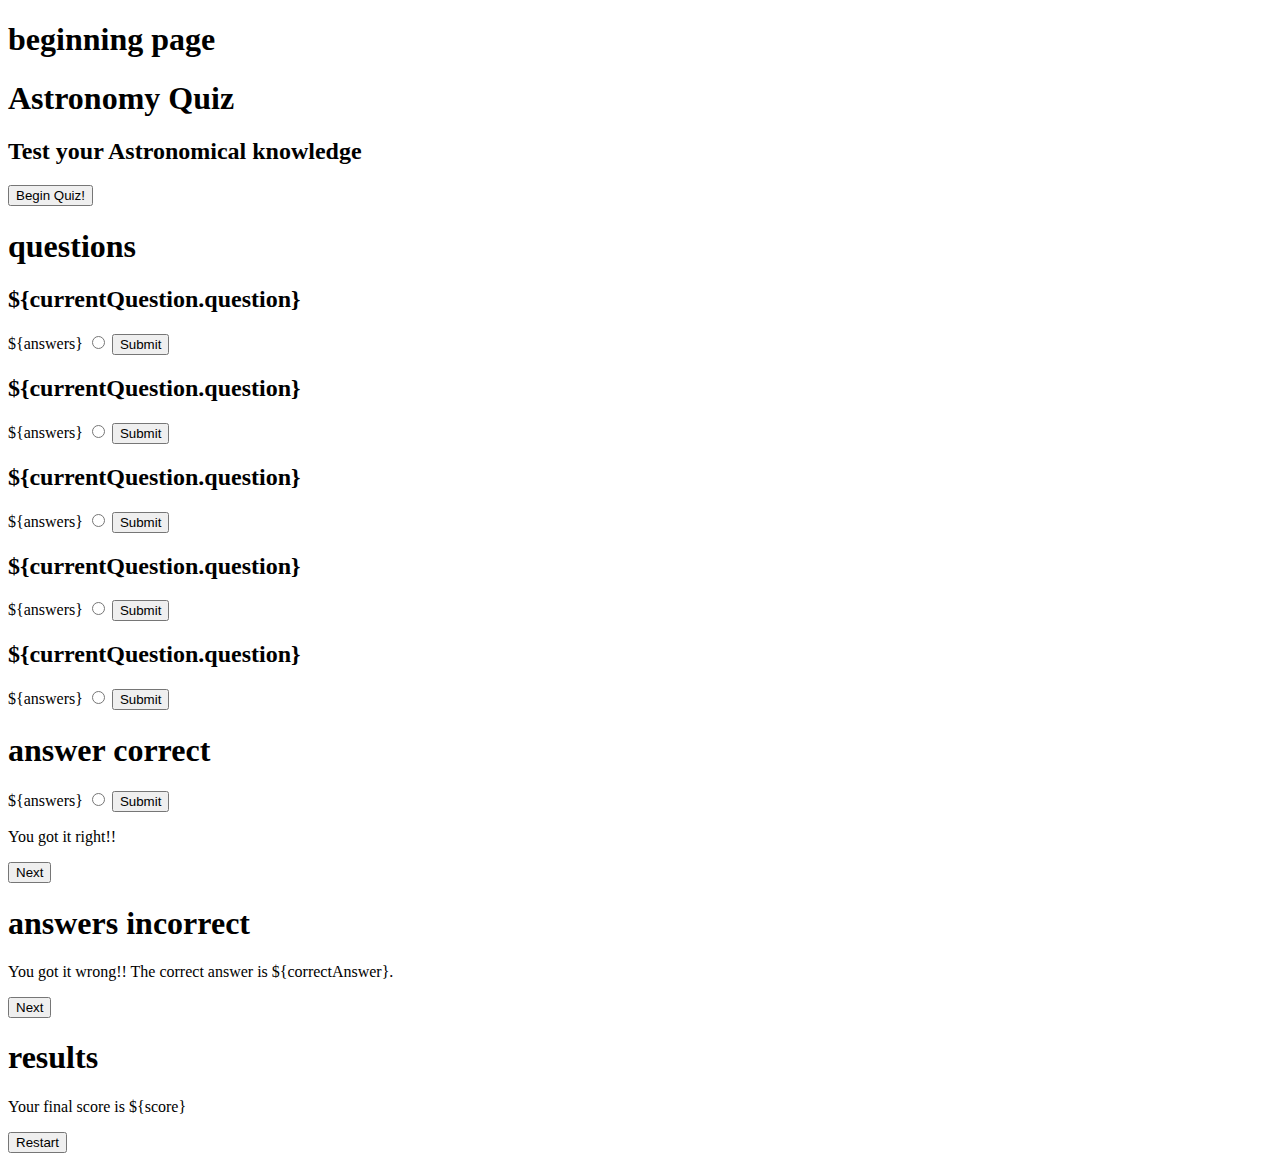
<file: index.html>
<!DOCTYPE html>
<html lang="en">
<head>
    <meta charset="UTF-8">
    <meta name="viewport" content="width=device-width, initial-scale=1.0">
    <meta http-equiv="X-UA-Compatible" content="ie=edge">
    <title>Astronomy Quiz</title>
    <!-- <link rel="stylesheet" type="text/css" href="index.css"> -->
</head>
<body>
    <header>
        <h1>beginning page</h1>
        <h1>Astronomy Quiz</h1>
        <div class="score-and-question-number"></div>
    </header>
    <main role="main">
        <div class="main-box">
            <h2 class="welcome">Test your Astronomical knowledge</h2>
            <button class="begin-quiz-button">Begin Quiz!</button>
            <div class="main-form"></div>
            <!-- <button type="button" id="restart">Restart</button> -->
        </div>
    </main>
    <!-- <script src="https://code.jquery.com/jquery-3.3.1.min.js" integrity="sha256-FgpCb/KJQlLNfOu91ta32o/NMZxltwRo8QtmkMRdAu8="
    crossorigin="anonymous"></script>
    <script src="store.js"></script>
    <script src="index1.js"></script> -->

    <!--     Questions -->
        <h1>questions</h1>
        <div>
        <form>
        <h2>${currentQuestion.question}</h2>
        ${answers}
        <label for="answer-${currentAnswer}" class='col'>
        <input type="radio" class="buttons" id="answer-${currentAnswer}" value="${currentAnswer}" name="answer"/>
        <button type="submit" id="submitChoice">Submit</button>
        
        <h2>${currentQuestion.question}</h2>
        ${answers}
        <label for="answer-${currentAnswer}" class='col'>
        <input type="radio" class="buttons" id="answer-${currentAnswer}" value="${currentAnswer}" name="answer"/>
        <button type="submit" id="submitChoice">Submit</button>

        <h2>${currentQuestion.question}</h2>
        ${answers}
        <label for="answer-${currentAnswer}" class='col'>
        <input type="radio" class="buttons" id="answer-${currentAnswer}" value="${currentAnswer}" name="answer"/>
        <button type="submit" id="submitChoice">Submit</button>

        <h2>${currentQuestion.question}</h2>
        ${answers}
        <label for="answer-${currentAnswer}" class='col'>
        <input type="radio" class="buttons" id="answer-${currentAnswer}" value="${currentAnswer}" name="answer"/>
        <button type="submit" id="submitChoice">Submit</button>

        <h2>${currentQuestion.question}</h2>
        ${answers}
        <label for="answer-${currentAnswer}" class='col'>
        <input type="radio" class="buttons" id="answer-${currentAnswer}" value="${currentAnswer}" name="answer"/>
        <button type="submit" id="submitChoice">Submit</button>
        </form>
        </div>
        <h1>answer correct</h1>
        ${answers}
        <label for="answer-${currentAnswer}" class='col'>
        <input type="radio" class="buttons" id="answer-${currentAnswer}" value="${currentAnswer}" name="answer"/>
        <button type="submit" id="submitChoice">Submit</button>
        <p class='correct'>You got it right!!</p>
        <button type="button" id="next-question">Next</button>
        <h1>answers incorrect</h1>
        <p class='wrong'>You got it wrong!! The correct answer is ${correctAnswer}.</p>
        <button type="button" id="next-question">Next</button>
        <h1>results</h1>
        <p class="final">Your final score is ${score}<p></p>
        <button type="button" id="restart">Restart</button>
</body>
</html>
</file>
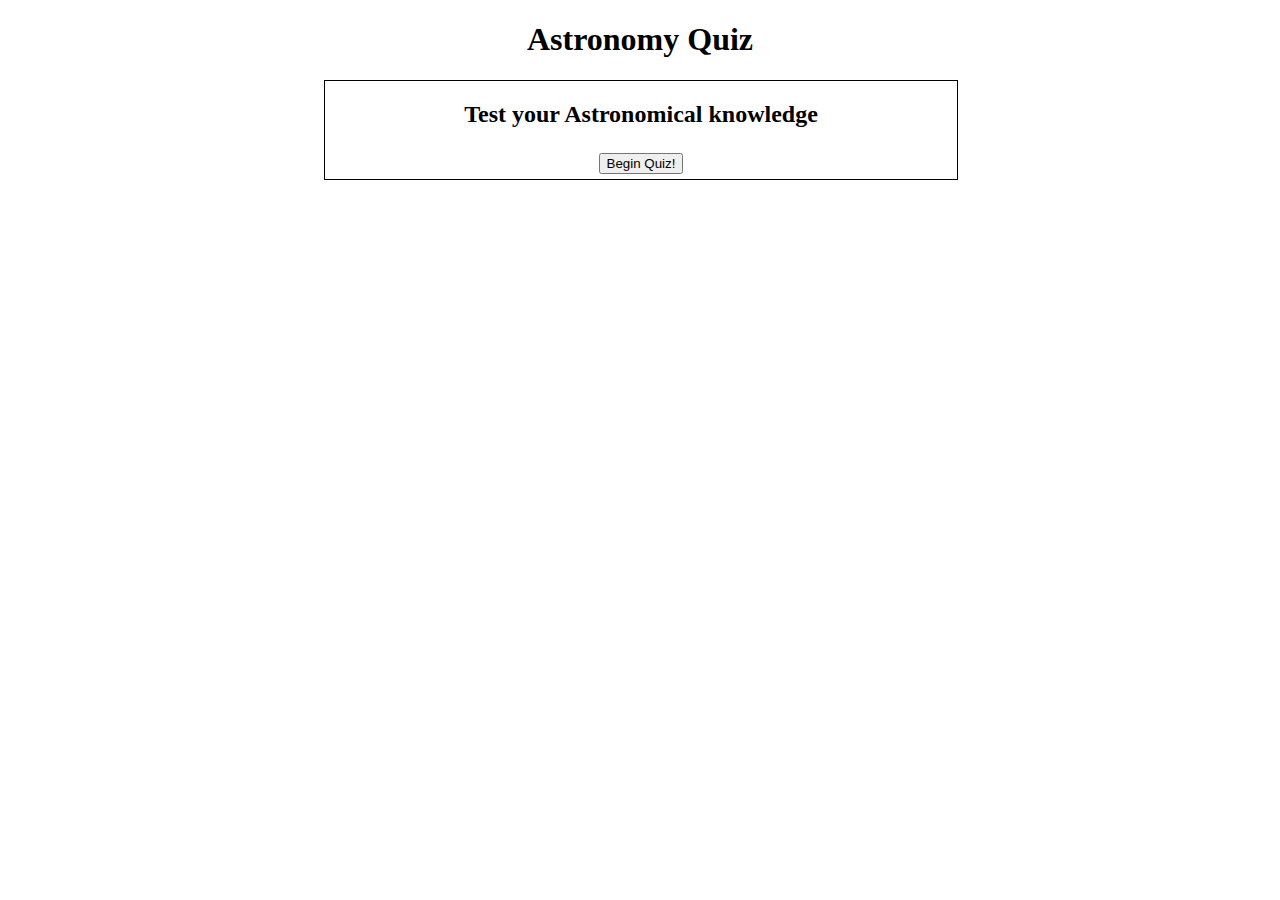
<file: beginning.html>
<!DOCTYPE html>
<html lang="en">
<head>
    <meta charset="UTF-8">
    <meta name="viewport" content="width=device-width, initial-scale=1.0">
    <meta http-equiv="X-UA-Compatible" content="ie=edge">
    <title>Document</title>
    <style>
        .main-box {
            border: black solid 1px;
            text-align: center;
            width: 50%;
            margin-left: 25%;
        }
        h1 {
            text-align: center;
        }
        .begin-quiz-button {
            margin: 5px;
        }
    </style>
</head>
<body>
    <header>
        <h1>Astronomy Quiz</h1>
        <div class="score-and-question-number"></div>
    </header>
    <main role="main">
        <div class="main-box">
            <h2 class="welcome">Test your Astronomical knowledge</h2>
            <button class="begin-quiz-button">Begin Quiz!</button>
            <div class="main-form"></div>
            <!-- <button type="button" id="restart">Restart</button> -->
        </div>
    </main>
</body>
</html>
</file>
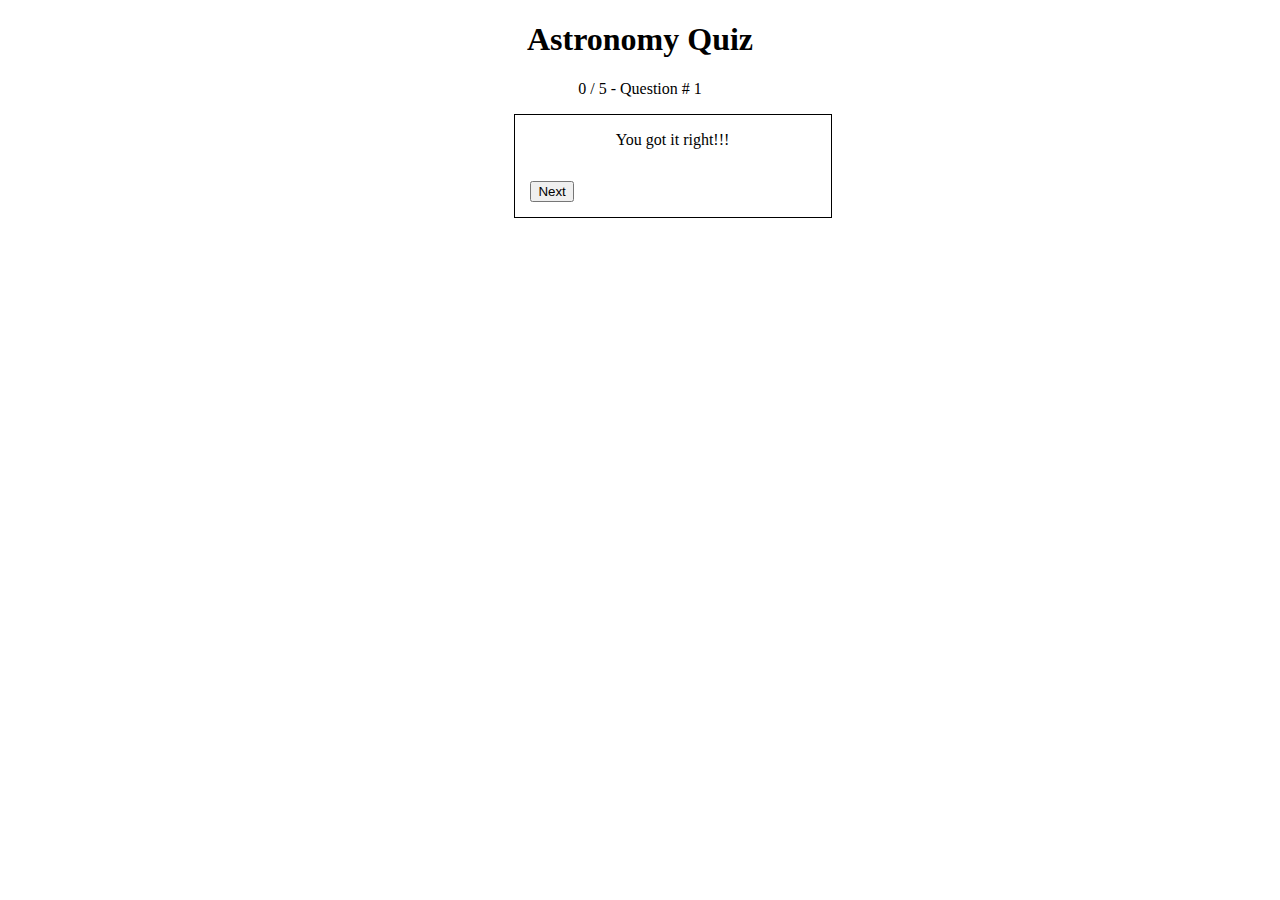
<file: correct.html>
<!DOCTYPE html>
<html lang="en">
<head>
    <meta charset="UTF-8">
    <meta name="viewport" content="width=device-width, initial-scale=1.0">
    <meta http-equiv="X-UA-Compatible" content="ie=edge">
    <title>Document</title>
    <style>
        button {
            margin: 5%;
        }
        .main-box {
            border: black 1px solid;
            width: 25%;
            margin-left: 40%;
        }
        h1 {
            text-align: center;
        }
        p {
            text-align: center;
        }
    </style>
</head>
<body>
    <h1>Astronomy Quiz</h1>
    <p>0 / 5 - Question # 1</p>
    <div class="main-box">
        <p>You got it right!!!</p>
        <button type="button" id="next-question">Next</button>
    </div>
</body>
</html>
</file>
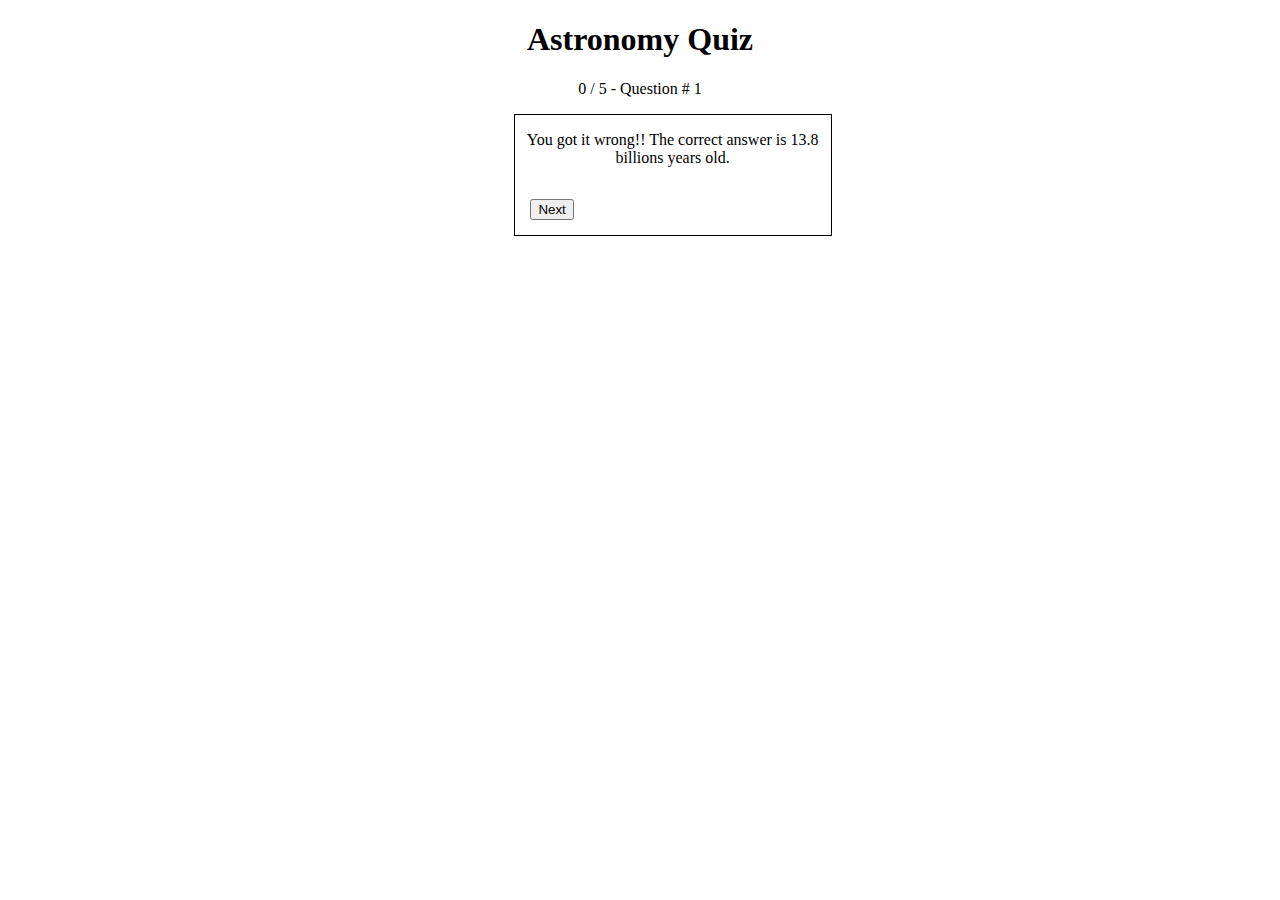
<file: incorrect.html>
<!DOCTYPE html>
<html lang="en">
<head>
    <meta charset="UTF-8">
    <meta name="viewport" content="width=device-width, initial-scale=1.0">
    <meta http-equiv="X-UA-Compatible" content="ie=edge">
    <title>Document</title>
    <style>
        button {
            margin: 5%;
        }
        .main-box {
            border: black 1px solid;
            width: 25%;
            margin-left: 40%;
        }
        h1 {
            text-align: center;
        }
        p {
            text-align: center;
        }
    </style>
</head>
<body>
    <h1>Astronomy Quiz</h1>
    <p>0 / 5 - Question # 1</p>
    <div class="main-box">
        <p>You got it wrong!! The correct answer is 13.8 billions years old.</p>
        <button type="button" id="next-question">Next</button>
    </div>
</body>
</html>
</file>
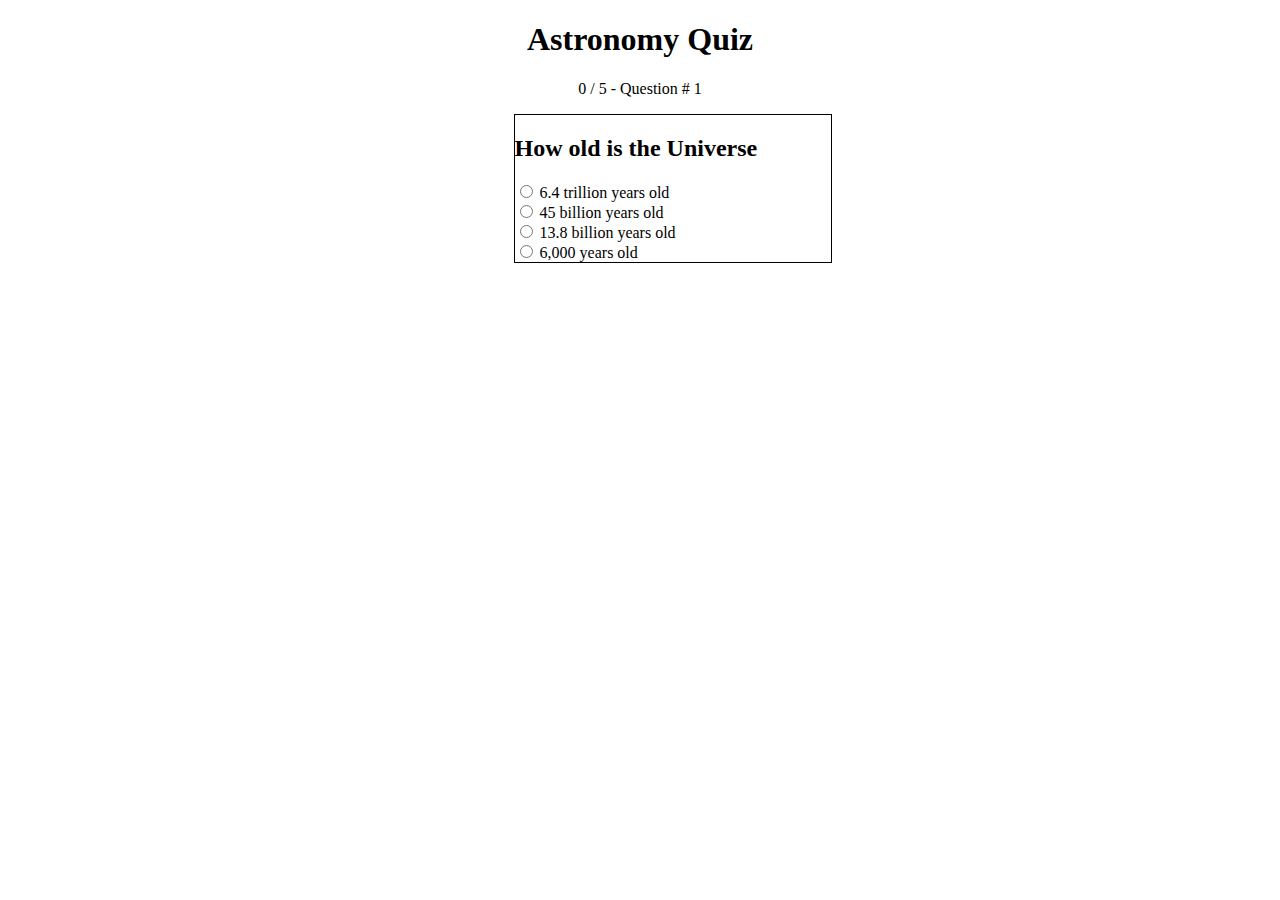
<file: question.html>
<!DOCTYPE html>
<html lang="en">
<head>
    <meta charset="UTF-8">
    <meta name="viewport" content="width=device-width, initial-scale=1.0">
    <meta http-equiv="X-UA-Compatible" content="ie=edge">
    <title>Document</title>
    <style>
        form label {
            display: block;
        }
        .main-box {
            border: black 1px solid;
            width: 25%;
            margin-left: 40%;
        }
        h1 {
            text-align: center;
        }
        p {
            text-align: center;
        }
    </style>
</head>
<body>
    <h1>Astronomy Quiz</h1>
    <p>0 / 5 - Question # 1</p>
    <div class="main-box">
        <h2>How old is the Universe</h2>
        <form>
            <label for="answer-1">
            <input type="radio" id="answer-1"> 6.4 trillion years old
            </label>

            <label for="answer-1">
            <input type="radio" id="answer-1"> 45 billion years old
            </label>
        
            <label for="answer-1">
            <input type="radio" id="answer-1"> 13.8 billion years old
            </label>

            <label for="answer-1">
            <input type="radio" id="answer-1"> 6,000 years old
            </label>
        </form>
    </div>
</body>
</html>
</file>
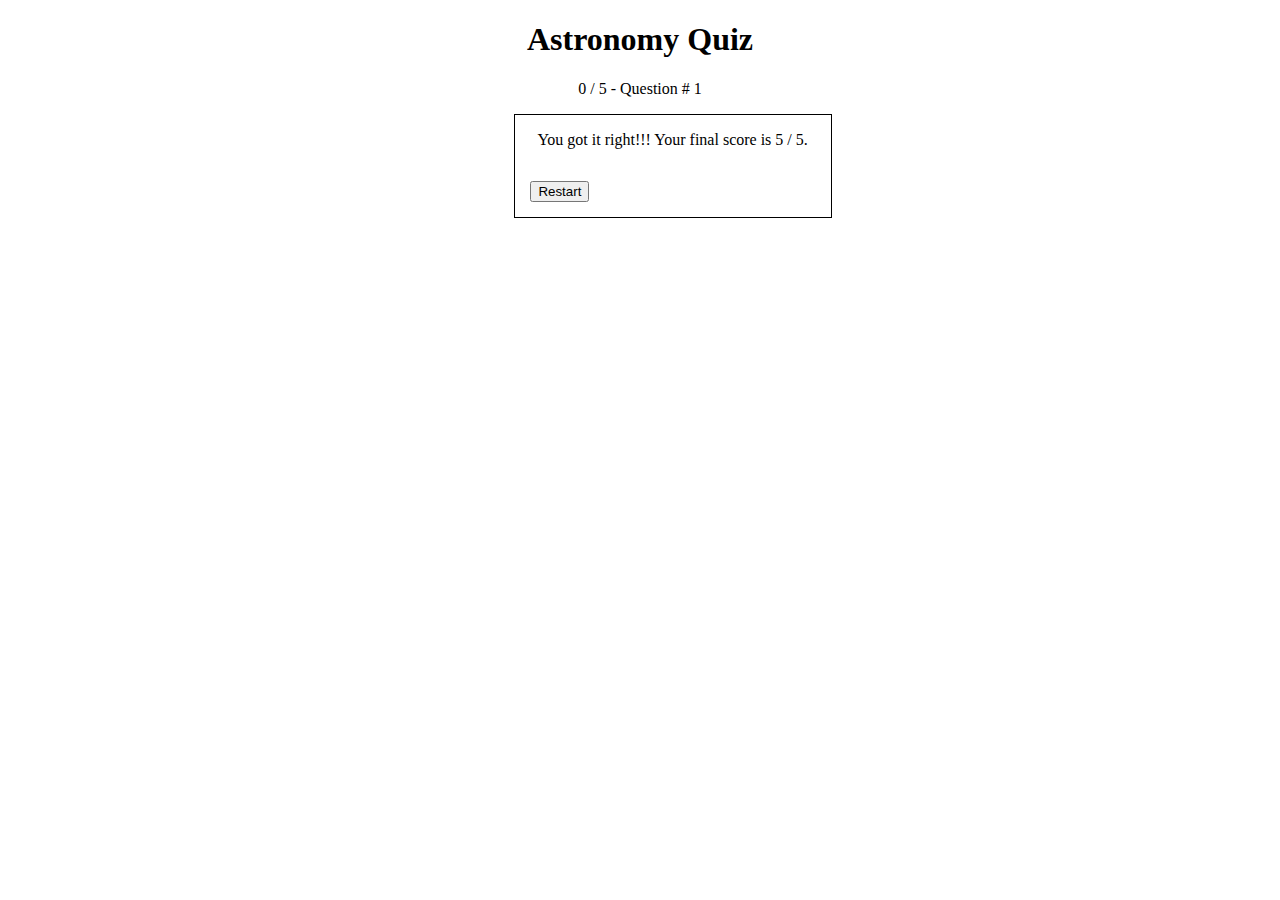
<file: restart.html>
<!DOCTYPE html>
<html lang="en">
<head>
    <meta charset="UTF-8">
    <meta name="viewport" content="width=device-width, initial-scale=1.0">
    <meta http-equiv="X-UA-Compatible" content="ie=edge">
    <title>Document</title>
    <style>
        button {
            margin: 5%;
        }
        .main-box {
            border: black 1px solid;
            width: 25%;
            margin-left: 40%;
        }
        h1 {
            text-align: center;
        }
        p {
            text-align: center;
        }
    </style>
</head>
<body>
    <h1>Astronomy Quiz</h1>
    <p>0 / 5 - Question # 1</p>
    <div class="main-box">
        <p>You got it right!!! Your final score is 5 / 5.</p>
        <button type="button" id="restart">Restart</button>
    </div>
</body>
</html>
</file>
<file: index.css>
body {
    margin: 0;
    background-image: url("http://clipart-library.com/images/di45aE7AT.jpg");
    background-size: auto;
}

h1 {
    color: white;
    padding-top: 5%;
    text-align: center;
}

.main-box {
    width: 40%;
    margin: 0 auto;
    border-radius: 7px;
    border: 2px solid white;
    background: rgba(255,255,255,0.8);
    display: flex;
    flex-direction: column;
}
h2 {
    color: black;
    text-align: center;
}

.begin-quiz-button {
    width: 30%;
    margin: 0 auto 1% auto ;
}

#restart {
    display: none;
}
</file>
